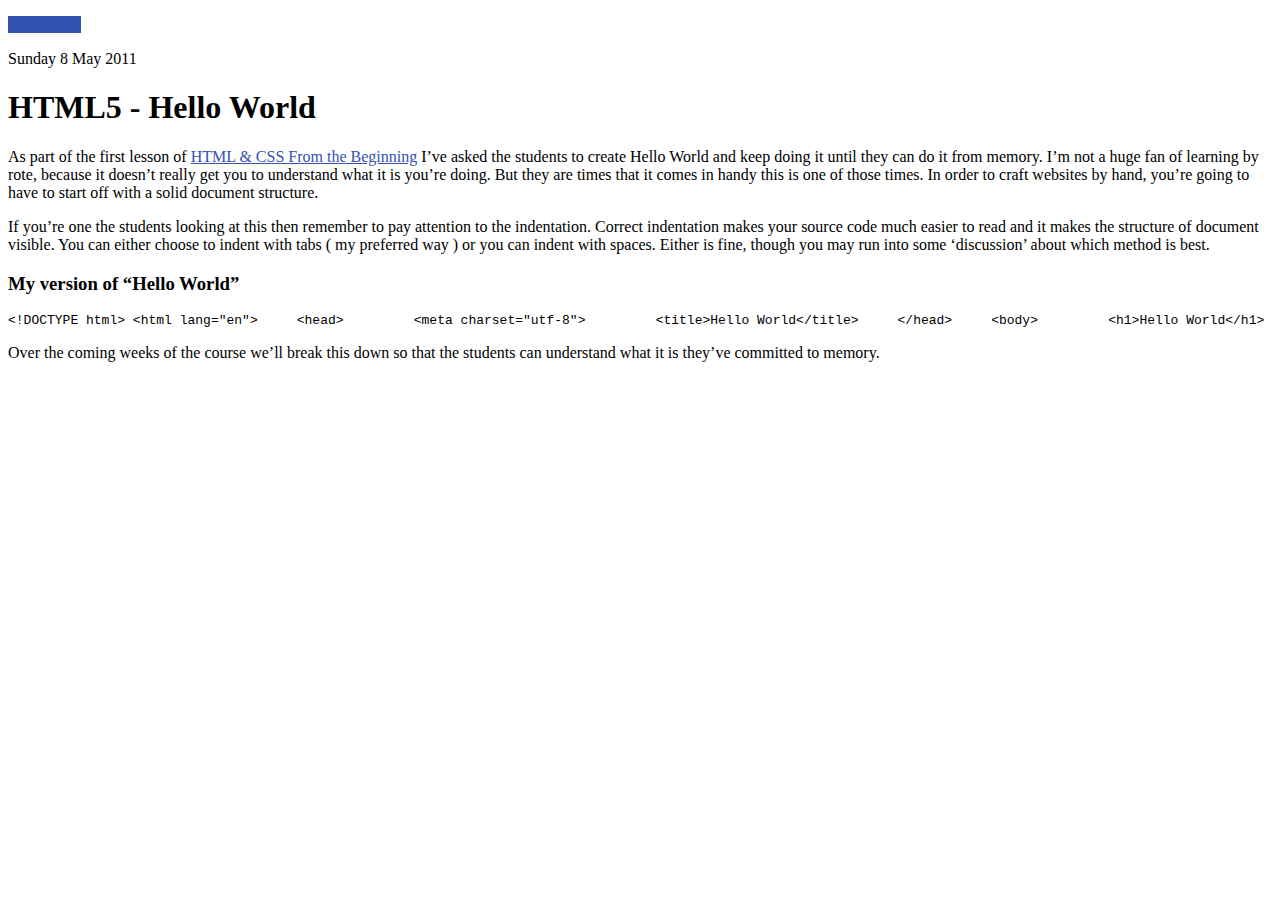
<file: index.html>
<!DOCTYPE html>
<html lang="en">

  <head>
    <meta charset="utf-8">
    <meta http-equiv="X-UA-Compatible" content="IE=edge">
    <meta name="viewport" content="width=device-width, initial-scale=1">
    <meta name="description" content="">
    <meta name="author" content="">

    <title>Jamie Curle – HTML5 - Hello World </title>
    <link rel="stylesheet" href="https://jamie.curle.io/css/blog-f2a71029565606f11bffd056982f82a2.css?vsn=d">
    <link href="https://fonts.googleapis.com/css?family=Inconsolata" rel="stylesheet">

    <style>
      div#menu a:hover,
      a{
        color: #3352B2;
      }
      div#id p label,
      div#id p a,
      div#menu,
      body.index div.index a:hover{
        background-color: #3352B2;
      }
    </style>
  </head>


  <body class="detail">

    <div class="container">
        <div id="id">
          <p>
              <a href="/">J<span>amie</span>C<span>urle</span></a>
          </p>
        </div>

      <main role="main">

<span class="meta">
Sunday 8 May 2011</span>


<h1 id="post-title">HTML5 - Hello World </h1>


<div data-id="77" id="post-body">
<p>As part of the first lesson of <a href="http://p2pu.org/webcraft/html-css-beginning">HTML &amp; CSS From the Beginning</a> I’ve asked the students to create Hello World and keep doing it until they can do it from memory. I’m not a huge fan of learning by rote, because it doesn’t really get you to understand what it is you’re doing. But they are times that it comes in handy  this is one of those times. In order to craft websites by hand, you’re going to have to start off with a solid document structure.</p> <p>If you’re one the students looking at this then remember to pay attention to the indentation. Correct indentation makes your source code much easier to read and it makes the structure of document visible.  You can either choose to indent with tabs ( my preferred way ) or you can indent with spaces. Either is fine, though you may run into some ‘discussion’ about which method is best.  </p> <h3>My version of “Hello World”</h3> <div class="highlight"> <pre><span class="nt">&lt;!DOCTYPE html&gt;</span> <span class="nt">&lt;html</span> <span class="na">lang=</span><span class="s">"en"</span><span class="nt">&gt;</span>     <span class="nt">&lt;head&gt;</span>         <span class="nt">&lt;meta</span> <span class="na">charset=</span><span class="s">"utf-8"</span><span class="nt">&gt;</span>         <span class="nt">&lt;title&gt;</span>Hello World<span class="nt">&lt;/title&gt;</span>     <span class="nt">&lt;/head&gt;</span>     <span class="nt">&lt;body&gt;</span>         <span class="nt">&lt;h1&gt;</span>Hello World<span class="nt">&lt;/h1&gt;</span>         <span class="nt">&lt;p&gt;</span>             Jamie was here.         <span class="nt">&lt;/p&gt;</span>     <span class="nt">&lt;/body&gt;</span> <span class="nt">&lt;/html&gt;</span> </pre> </div><p>Over the coming weeks of the course we’ll break this down so that the students can understand what it is they’ve committed to memory.</p> </div>
      </main>

    </div>
  </body>
</html>
</file>
